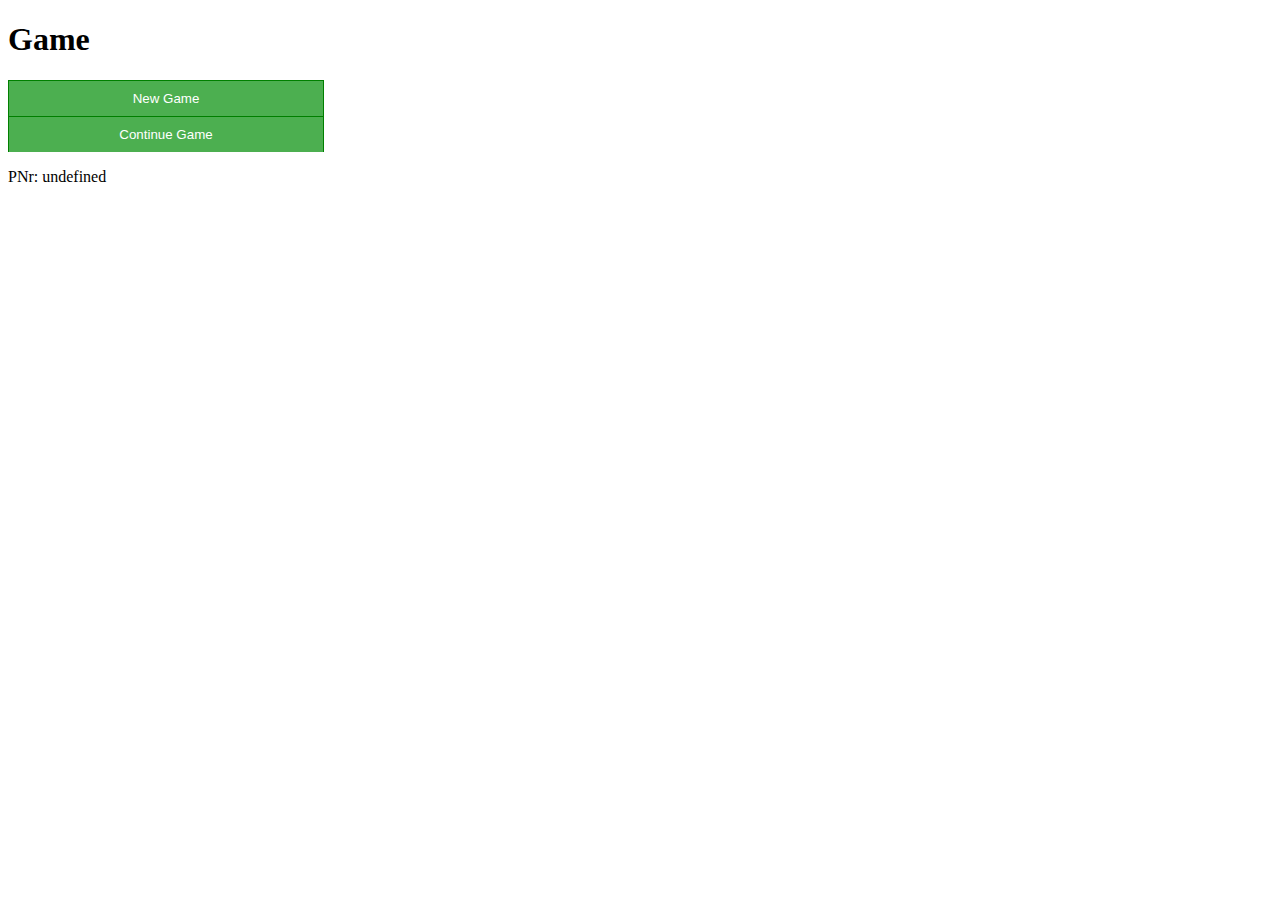
<file: www/index.html>
<!DOCTYPE html>
<html>
<head>
<style>
.button {
  border: none;
  color: white;
  padding: 15px 32px;
  text-align: center;
  text-decoration: none;
  display: inline-block;
  font-size: 16px;
  margin: 4px 2px;
  cursor: pointer;
}

/* .button1 {background-color: #4CAF50;} 
.button2 {background-color: #008CBA;} */

.btn-group button {
  background-color: #4CAF50; /* Green background */
  border: 1px solid green; /* Green border */
  color: white; /* White text */
  padding: 10px 24px; /* Some padding */
  cursor: pointer; /* Pointer/hand icon */
  width: 25%; /* Set a width if needed */
  display: block; /* Make the buttons appear below each other */
}

.btn-group button:not(:last-child) {
  border-bottom: none; /* Prevent double borders */
}

/* Add a background color on hover */
.btn-group button:hover {
  background-color: #3e25cc;
}


</style>
</head>
<body>
    
<h1>Game</h1>

<div class="btn-group">
  <button onclick="IntroSequence2()">New Game</button>
  <button onclick="IntroSequence()">Continue Game</button>
  <p id ="pNr"></p>
</div>

<script>
    document.getElementById("pNr").innerHTML = "PNr: "+localStorage.persNr;
    function IntroSequence2(){
        window.localStorage.removeItem("persNr");
        window.localStorage.removeItem("totalDays");
        window.localStorage.removeItem("dosesPerDay");
        window.localStorage.removeItem("dosestaken");

        IntroSequence();
    }
    function IntroSequence(){
      try{
        if(localStorage.dosesTaken!=0){
          location.href = "levelSelection.html";
          }
        else{
          location.href = "introSequence.html";
          }
      }
      catch{
        location.href = "introSequence.html";
      }
    }
</script>


</body>
</html>
</file>
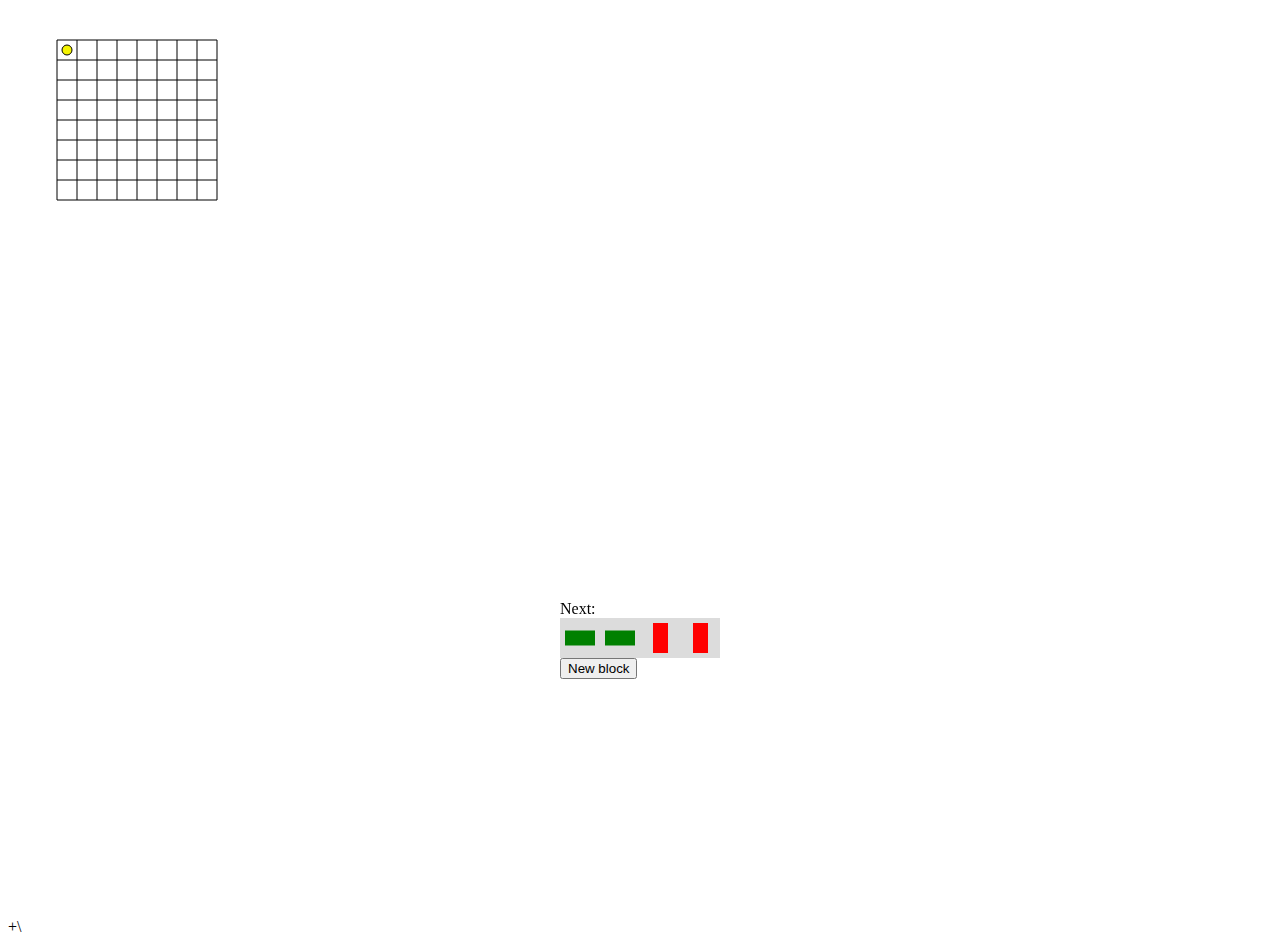
<file: www/Board.html>
<html>+\
<head>
    <title> Decoder Demo </title>
    <style>
        div.footer {
            position: fixed;
            bottom: 0;
            left: 0;
            margin: 0 auto;
            background: #0072BB;
            color: #FFFFFF;
        }
    </style>
    <link rel="stylesheet" href="css/nextWindow.css">
</head>
<body">
    <!-- <p>Open image: <input type="file" id="inputImage" /></p> -->
    <!-- <p id="output"></p> -->
    <!-- <p id="time"></p> -->
    <canvas id="canvas" style="margin:12px;" width="600" height="900"></canvas>

    <!-- <img id="img" hidden> -->
    <!-- <div class="footer" id="results">Move mouse over image to show mouse location and pixel value and alpha</div> -->

    <!-- <script src="js/index.min.js"></script> -->
    <script src="js/Board.js"></script>
    <script src="js/nextWindow.js"></script>

    <div id="nextWindow">
        <div id="nextText">Next:</div>
        <div id="nextBlocks"></div>
        <button id="nextButton" onclick="updateNextWindow()">New block</button>
    </div>

    <script>
        genBlocks();
    </script>









</body>
</html>
</file>
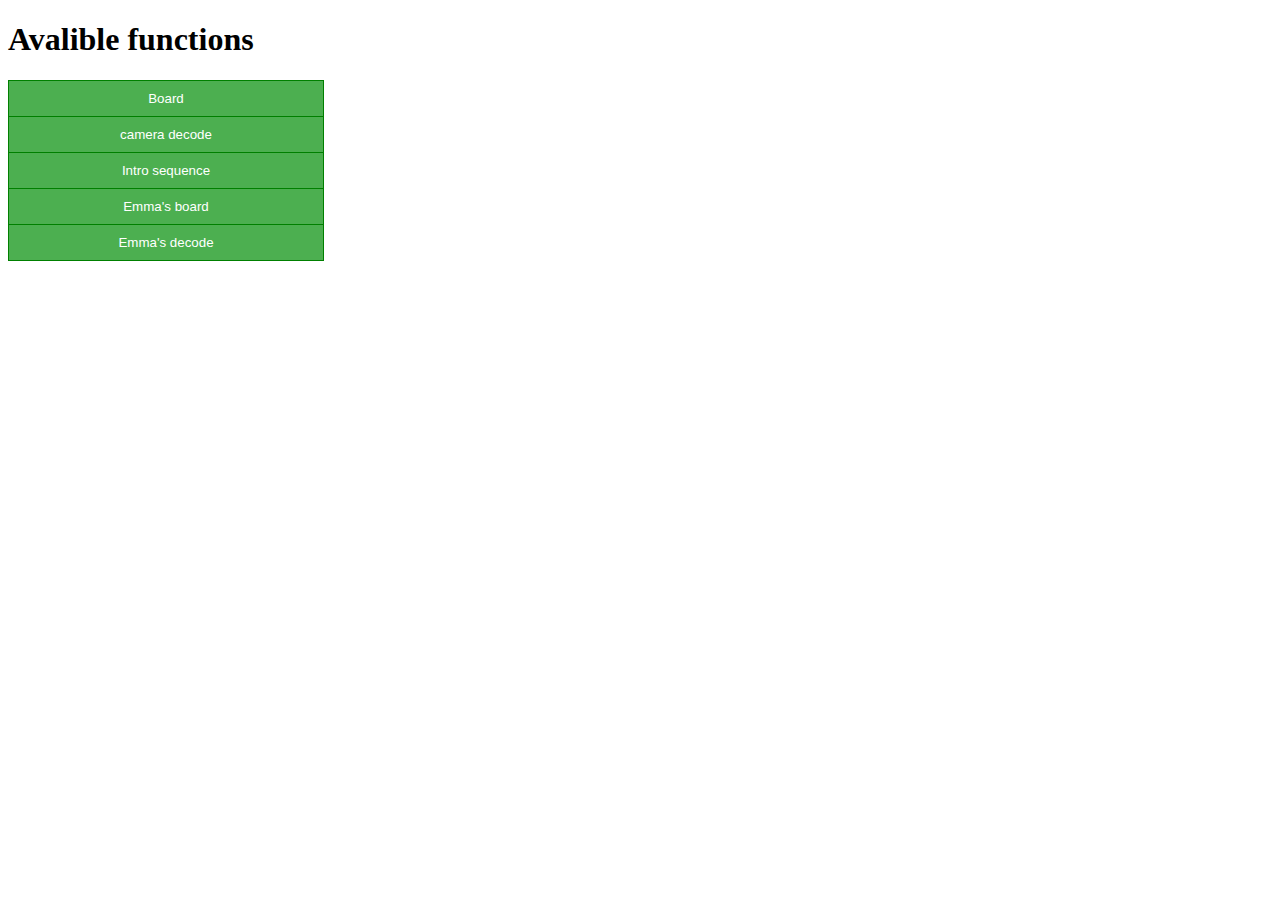
<file: www/debug.html>
<!DOCTYPE html>
<html>
<head>
<style>
.button {
  border: none;
  color: white;
  padding: 15px 32px;
  text-align: center;
  text-decoration: none;
  display: inline-block;
  font-size: 16px;
  margin: 4px 2px;
  cursor: pointer;
}

/* .button1 {background-color: #4CAF50;} 
.button2 {background-color: #008CBA;} */

.btn-group button {
  background-color: #4CAF50; /* Green background */
  border: 1px solid green; /* Green border */
  color: white; /* White text */
  padding: 10px 24px; /* Some padding */
  cursor: pointer; /* Pointer/hand icon */
  width: 25%; /* Set a width if needed */
  display: block; /* Make the buttons appear below each other */
}

.btn-group button:not(:last-child) {
  border-bottom: none; /* Prevent double borders */
}

/* Add a background color on hover */
.btn-group button:hover {
  background-color: #3e25cc;
}


</style>
</head>
<body>
    
<h1>Avalible functions</h1>


<div class="btn-group">
  <button onclick="Board()">Board</button>
  <button onclick="decodeCamera()">camera decode</button>
  <button onclick="IntroSequence()">Intro sequence</button>
  <button onclick="EmmasBoard()">Emma's board</button>
  <button onclick="EmmasDecode()">Emma's decode</button>
</div>


<script>
    function Board(){
        location.href = "Board.html";
    }
    
    function decodeCamera(){
      location.href = "CameraWithDecoder.html";
    }

    function EmmasBoard(){
      location.href = "emmasBoard.html";
    }

    function EmmasDecode(){
      location.href = "emmasDecode.html";
    }

    function IntroSequence(){
      location.href = "introSequence.html";
    }
</script>


</body>
</html>
</file>
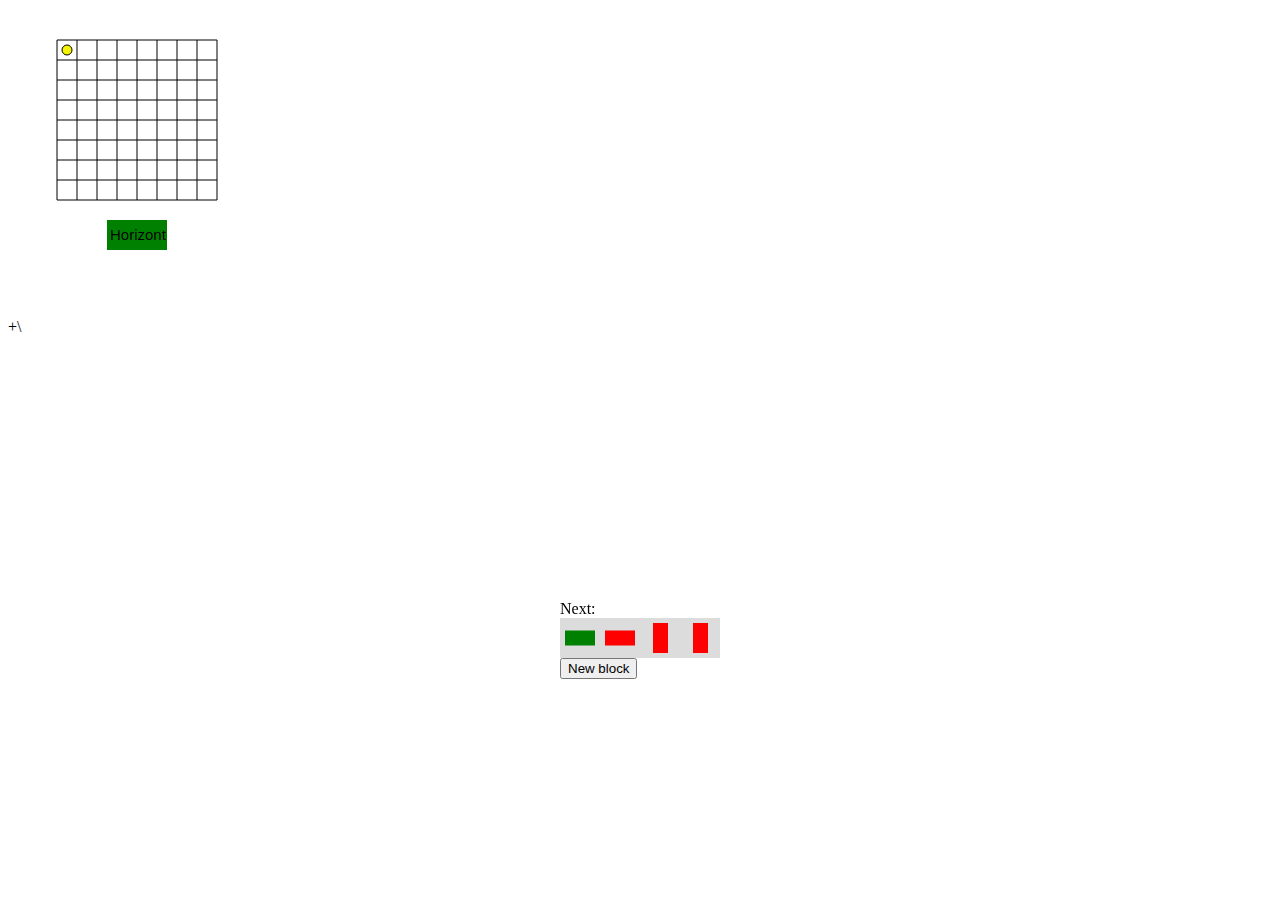
<file: www/emmasBoard.html>
<html>+\
<head>
    <title> Decoder Demo </title>
    <style>
        div.footer {
            position: fixed;
            bottom: 0;
            left: 0;
            margin: 0 auto;
            background: #0072BB;
            color: #FFFFFF;
        }
    </style>
    <link rel="stylesheet" href="css/nextWindow.css">
</head>
<body>
    <!-- <p>Open image: <input type="file" id="inputImage" /></p> -->
    <!-- <p id="output"></p> -->
    <!-- <p id="time"></p> -->
    <canvas id="canvas" style="margin:12px;" width="300" height="300"></canvas>
    <!-- <img id="img" hidden> -->
    <!-- <div class="footer" id="results">Move mouse over image to show mouse location and pixel value and alpha</div> -->

    <!-- <script src="js/index.min.js"></script> -->
    <script src="js/emmasBoard.js"></script>
    <script src="js/nextWindow.js"></script>

    <div id="nextWindow">
        <div id="nextText">Next:</div>
        <div id="nextBlocks"></div>
        <button id="nextButton" onclick="updateNextWindow()">New block</button>
    </div>

    <script>
        genBlocks();
    </script>








</body>
</html>
</file>
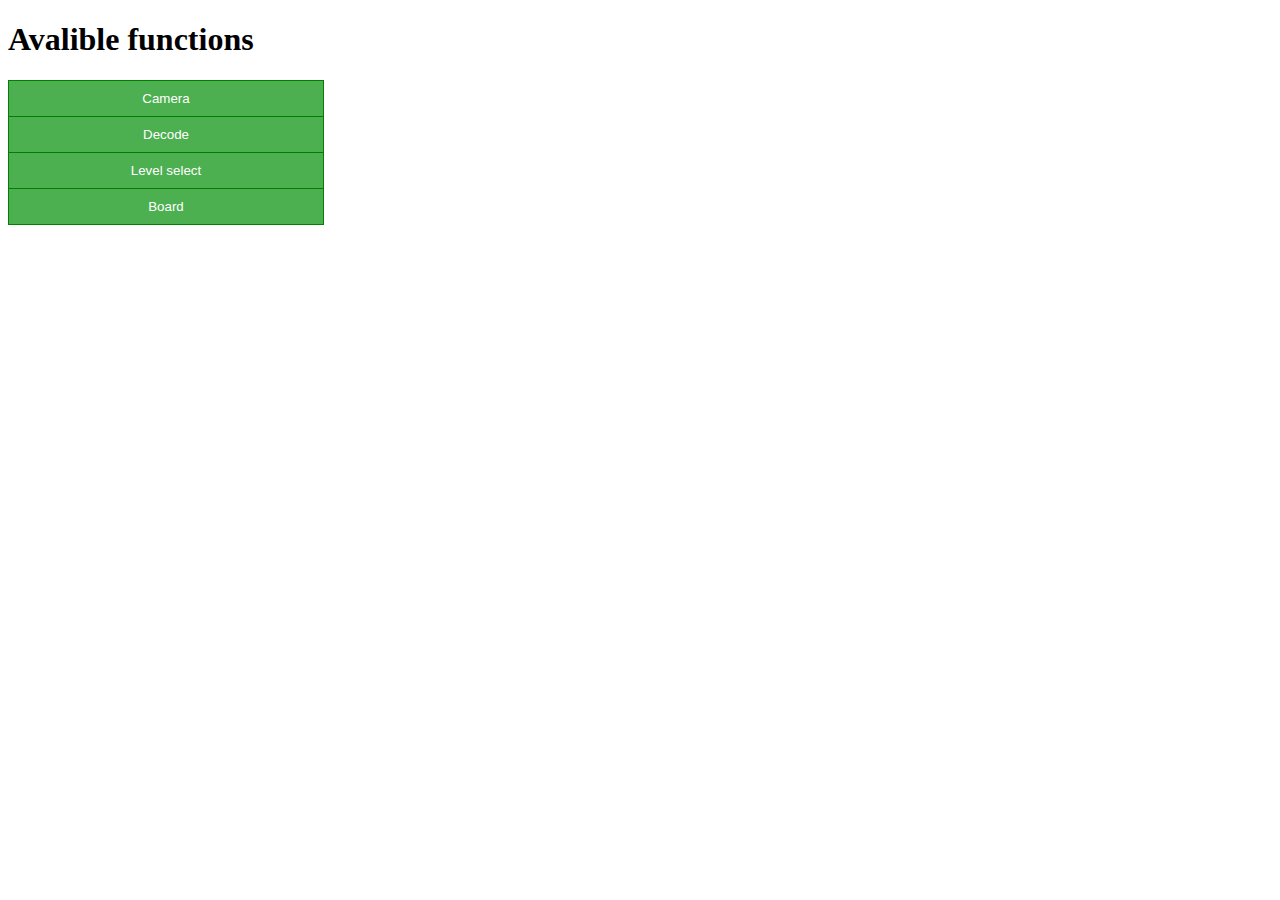
<file: www/Functions.html>
<!DOCTYPE html>
<html>
<head>
<style>
.button {
  border: none;
  color: white;
  padding: 15px 32px;
  text-align: center;
  text-decoration: none;
  display: inline-block;
  font-size: 16px;
  margin: 4px 2px;
  cursor: pointer;
}

/* .button1 {background-color: #4CAF50;} 
.button2 {background-color: #008CBA;} */

.btn-group button {
  background-color: #4CAF50; /* Green background */
  border: 1px solid green; /* Green border */
  color: white; /* White text */
  padding: 10px 24px; /* Some padding */
  cursor: pointer; /* Pointer/hand icon */
  width: 25%; /* Set a width if needed */
  display: block; /* Make the buttons appear below each other */
}

.btn-group button:not(:last-child) {
  border-bottom: none; /* Prevent double borders */
}

/* Add a background color on hover */
.btn-group button:hover {
  background-color: #3e25cc;
}


</style>
</head>
<body>


    
<h1>Avalible functions</h1>

<div class="btn-group">
  <button onclick="Camera()">Camera</button>
  <button onclick="Decode()">Decode</button>
  <button onclick="LevelSelect()">Level select</button>
  <button onclick="Board()">Board</button>
</div>


<!-- <button class="button button1">Green</button>
<button class="button button2">Blue</button> -->
<!-- <button onclick="Decode()">Decode</button>
<button onclick="Camera()">Camera</button> -->

<script>

    function Board(){
        location.href = "Board.html";
    }

    function Camera(){
        location.href = "Camera.html";
    }

    function Decode(){
       // alert("Decode clicked");
        location.href = "Decode.html";
    }

    function LevelSelect(){
      location.href = "levelSelection.html";
    }
</script>


</body>
</html>
</file>
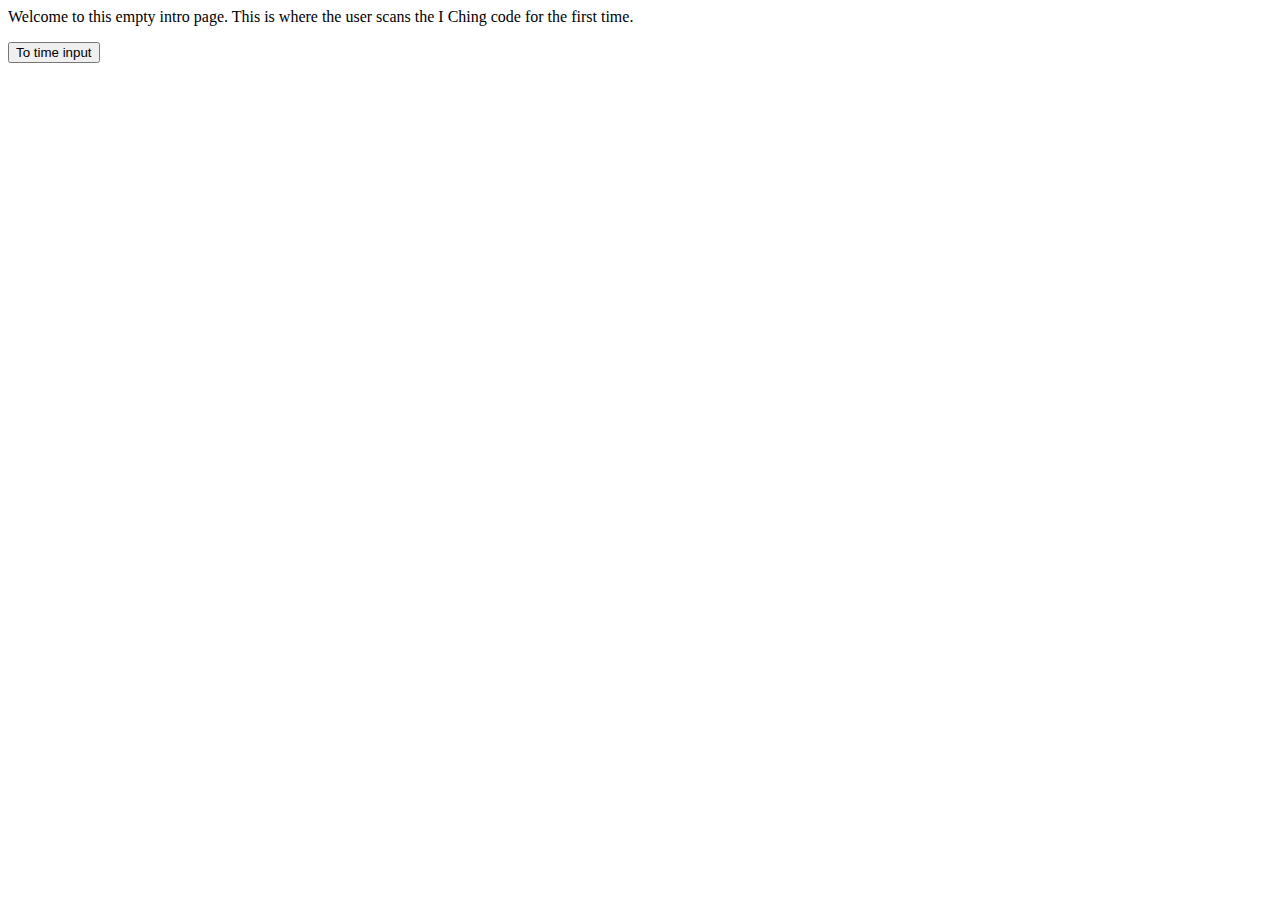
<file: www/introSequence.html>
<!DOCTYPE html>
<html>

<head>
    <title>Intro page</title>
</head>

<body>
    Welcome to this empty intro page. This is where the user scans the I Ching code for the first time.

    <script>
        // Dynamic user data (below are starter values)
        window.localStorage.unlockedLevels = 1;
        window.localStorage.currentLevelIndex = 1;
        window.localStorage.currentDay = 1;
        window.localStorage.dosesTaken = 0;

        // Static user data (read from I Ching code)
        window.localStorage.persNr;
        window.localStorage.totalDays;
        window.localStorage.dosesPerDay;
        
    </script>

    <p></p>
    <button onclick="document.location.href='timeInput.html'">To time input</button>

</body>

</html>
</file>
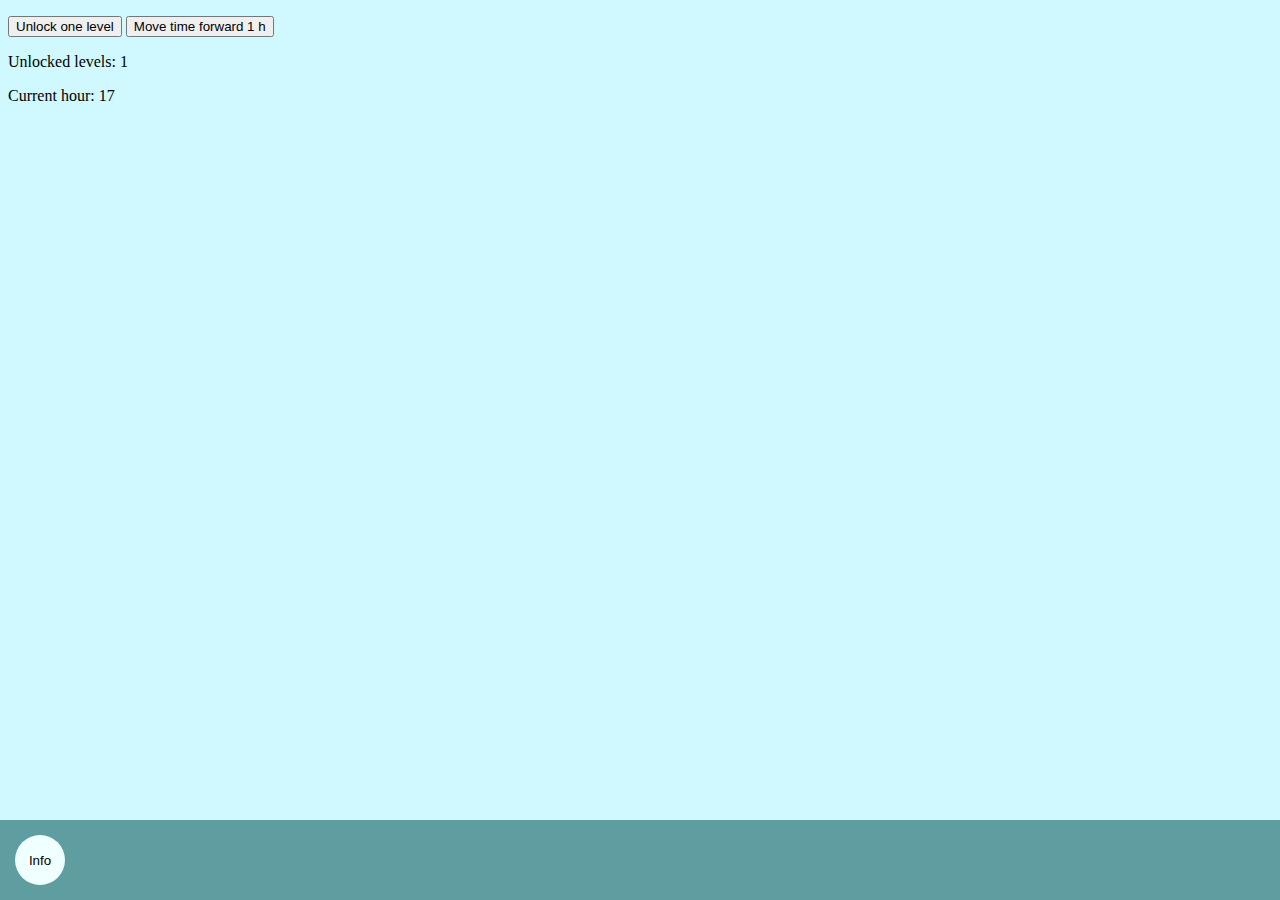
<file: www/levelSelection.html>
<!DOCTYPE html>
<html>
    <head>
        <title>Level selection</title>
        <link rel="stylesheet" href="css/levelSelection.css">
        <link rel="stylesheet" href="css/infoWindow.css">
    </head>
    <body>

        <script src="resources/text/infoTest.txt"></script>
        <script src="js/levelSelection.js"></script>
        <script src="js/infoWindow.js"></script>

        
        <script>
            genButtons(localStorage.dosesPerDay * localStorage.totalDays);
        </script>


        
        <!-- LocalStorage and locked levels testing -->
        <p></p>
        <!-- <button onclick="takeDose()">Take one dose</button> -->
        <button onclick="unlockLvl()">Unlock one level</button>
        <button onclick="moveTime()">Move time forward 1 h</button>
        <p id="doseText"></p>
        <p id="unlockedLevelsText"></p>
        <p id="currentTimeText"></p>
        <p id="doseTimesText"></p>
        <script>
            // function takeDose() {
            //     localStorage.dosesTaken++;
            //     document.getElementById("doseText").innerHTML="Doses taken: " + localStorage.dosesTaken;
            // }
            function unlockLvl() {
                localStorage.unlockedLevels++;
                unlockLevel(localStorage.unlockedLevels);
                document.getElementById("unlockedLevelsText").innerHTML="Unlocked levels: " + localStorage.unlockedLevels;
            }
            var date = new Date();
            var hours = date.getHours();
            function moveTime() {
                hours++;
                document.getElementById("currentTimeText").innerHTML="Current hour: " + hours;
            }
            // document.getElementById("doseText").innerHTML="Doses taken: " + localStorage.dosesTaken;
            document.getElementById("unlockedLevelsText").innerHTML="Unlocked levels: " + localStorage.unlockedLevels;
            document.getElementById("currentTimeText").innerHTML="Current hour: " + hours;
            parsetttd();
        </script>



        <!-- Innehåller hittills endast informationsrutorna -->
        <div class="menuTabs" id="menuTabs">

            <!-- Allt har id bara för att fliken inte ska försvinna när man trycker på elementen inne i fliken -->
            <!-- *se window.onclick i levelSelection.js, finns säkert bättre sätt att göra detta på... -->
            <button class="tabButton" id="infoTabButton" onclick="toggleCollectionTab('infoTab')">Info</button>
            <div class="collectionTab" id="infoTab">

                <div class="collectionTitle" id="infoTitle">Antibiotica Information</div>
                <div class="collectionProgress" id="infoProgress">1/5</div>

                <div class="collectionItems" id="infoItems"></div>
                <!-- Lägg till infoknappar här -->
                <script>
                    createInfoButton("infoItems", "1", exampleText, "resources/images/exampleImage.png");
                    createInfoButton("infoItems", "2", exampleText2);
                </script>
                
            </div>

        </div>

    </body>
</html>
</file>
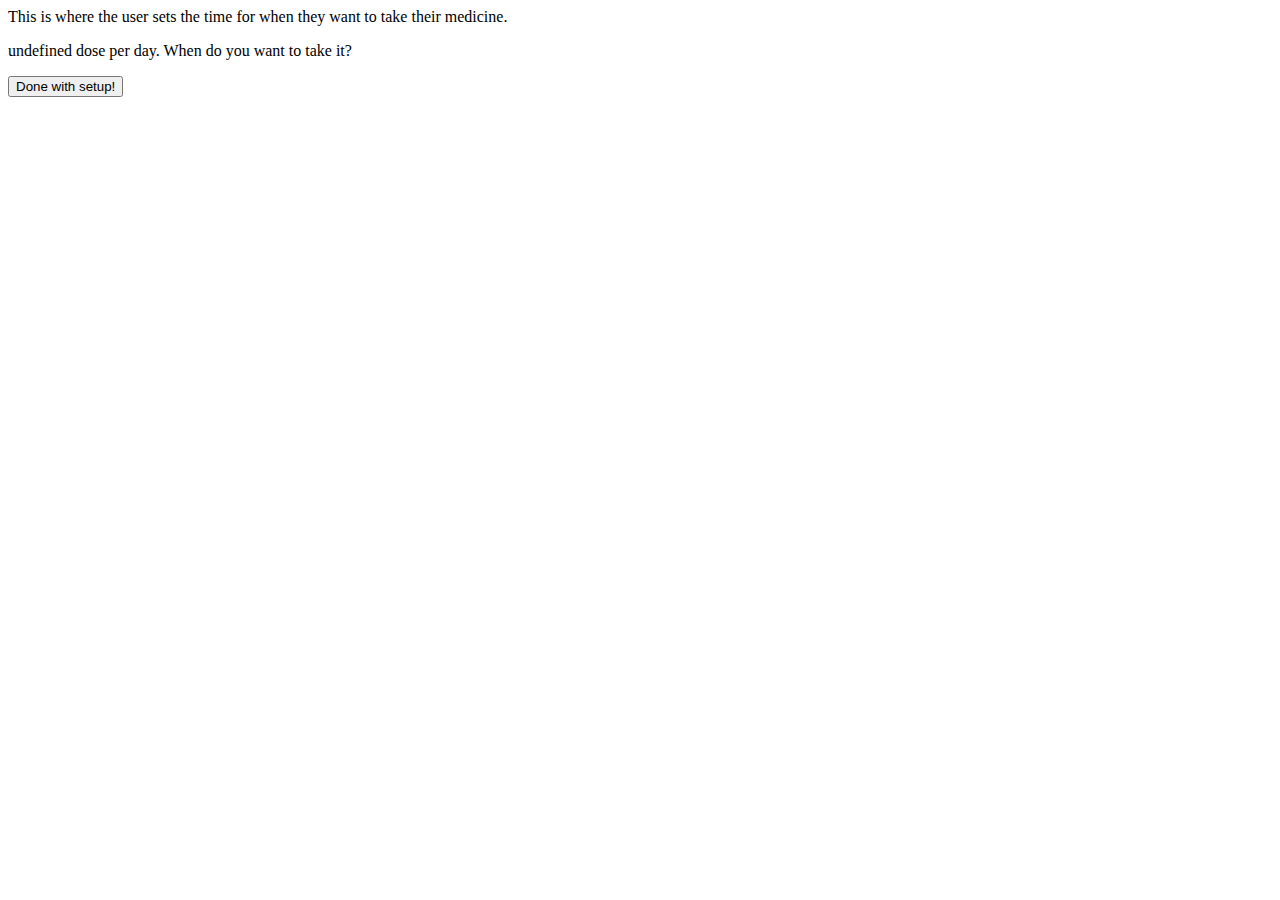
<file: www/timeInput.html>
<!DOCTYPE html>
<html>
    <head>
        <title>Time input</title>
    </head>
    <body>
        <script src="js/timeInput.js"></script>

        This is where the user sets the time for when they want to take their medicine.
        <p></p>

        <div id="contentSection">       

        </div>

        <script>
            setupPage();
        </script>

        <p></p>
        <button onclick="saveTime()">Done with setup!</button>
    </body>
</html>
</file>
<file: www/css/nextWindow.css>
#nextWindow {
    position: fixed;

    top: 600px;
    left: 40px;

    bottom: 0px;
    left: 50%;
    transform: translate(-50%, 0);

}
#nextBlocks {
    position: relative;
    background-color: gainsboro;
    height: 40px;
    width: auto;
}
#nextText {
    position: relative;
}
#nextButton {
    position: relative;
}

.nextBlockContainer {
    position: relative;
    display: inline-block;
    width: 40px;
    height: 40px;
}
.nextBlock {
    position: relative;
    margin: auto;
    top: 50%;
    transform: translate(0, -50%);
}
.horizontal {
    width: 30px;
    height: 15px;
}
.vertical {
    width: 15px;
    height: 30px;
}
.block {
    background-color: red;
}
.erase {
    background-color: green;
}

.test {
    background-color: darkgoldenrod;
}
</file>
<file: www/css/levelSelection.css>
body {
    background-color: rgb(207, 249, 255);
}

.levelButtonDiv {
    display: inline-block;
}
.levelButtonStyle {
    background-color: lightgreen;
    width: 40px;
    height: 40px;
    margin: 10px;
    border: none;
    border-radius: 50%;
    outline: none;
}
.levelButtonStyle:active {
    border: 2px solid seagreen;
}
.levelButtonStyle:hover {
    background-color: palegreen;
}

.menuTabs {
    background-color: cadetblue;
    position: fixed;
    z-index: 0.5;
    bottom: 0px;
    left: 0px;
    width: 100%;
    height: 80px;
}
.tabButton {
    background-color: azure;
    width: 50px;
    height: 50px;
    margin: 15px;
    border: none;
    border-radius: 50%;
    outline: none;
}
.tabButton:active {
    border: 4px solid aquamarine;
}

.collectionTab {
    background-color: azure;
    position: absolute;
    z-index: 0.5;
    bottom: 80px;
    left: 0px;
    width: 100%;
    height: 120px;
    display: none;
}
.collectionTitle {
    position: relative;
    top: 5px;
    left: 10px;
}
.collectionProgress {
    position: absolute;
    top: 5px;
    right: 10px;
}
.collectionItems {
    position: absolute;
    top: 60%;
    transform: translate(0%, -50%);
}

.lockedButton {
    background-color: gray;
    width: 40px;
    height: 40px;
    margin: 10px;
    border: none;
    border-radius: 50%;
    outline: none;
}
</file>
<file: www/css/infoWindow.css>
body {
    background-color: rgb(207, 249, 255);
}

.infoModal {
    background-color: rgba(0, 0, 0, 0.4);
    position: fixed;
    z-index: 1;
    top: 0px;
    left: 0px;
    width: 100%;
    height: 100%;
    animation-name: fadeIn;
    animation-duration: 0.4s;
}
.infoWindow {
    background-color: white;
    position: fixed;
    top: 50%;
    left: 50%;
    width: 80%;
    height: 80%;
    transform: translate(-50%, -50%);
    overflow: scroll;
}
@keyframes fadeIn {
    from {opacity: 0} 
    to {opacity: 1}
  }


.infoButton {
    background-color: antiquewhite;
    width: 50px;
    height: 50px;
    margin: 10px;
    border: none;
    border-radius: 50%;
    outline: none;
}
.infoButton:active {
    border: 5px solid burlywood;
}

.infoImage {
    display: block;
    margin-left: auto;
    margin-right: auto;
    width: 70%;
}
</file>
